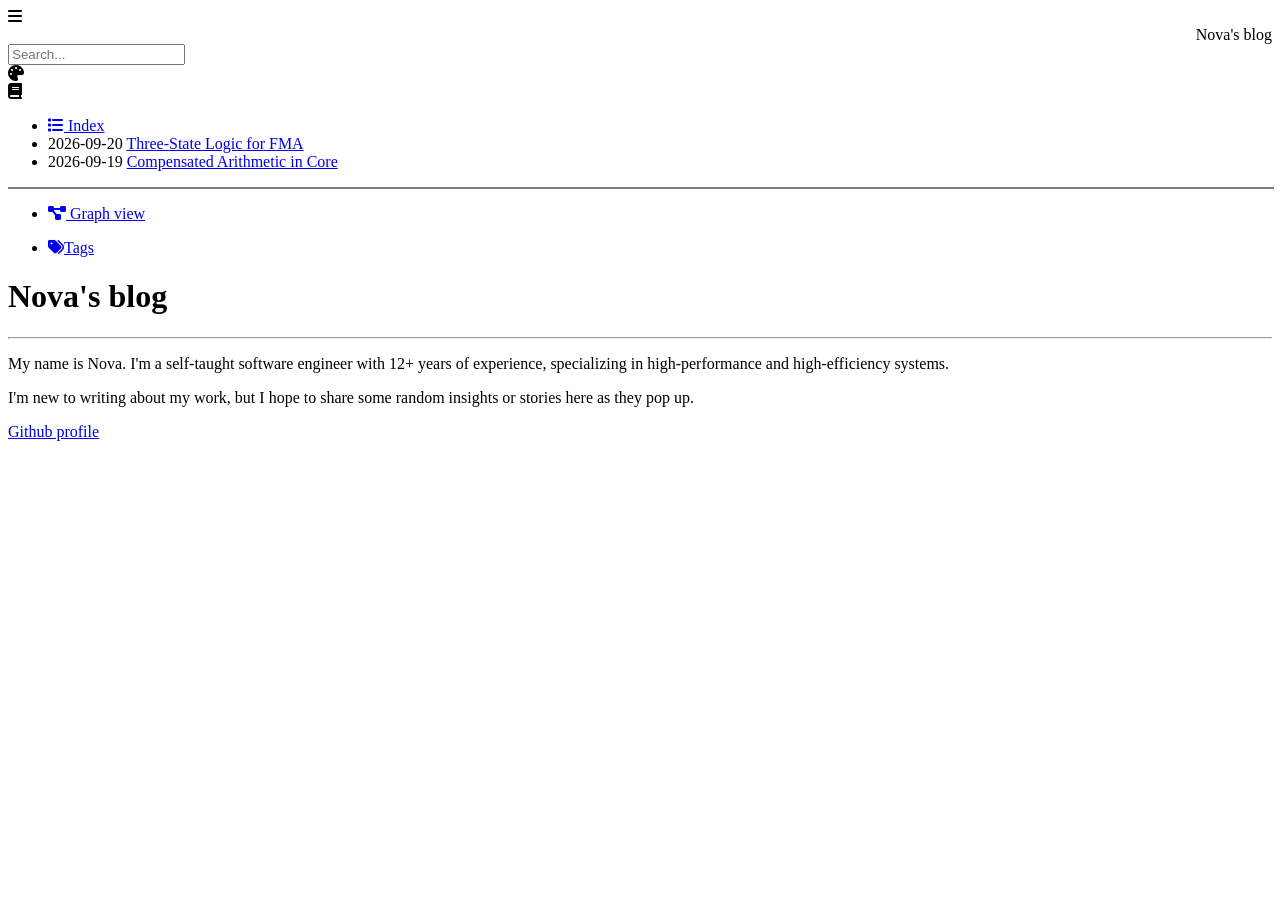
<file: docs/index.html>
<!doctype html><html lang=en><head><meta content="text/html; charset=utf-8" http-equiv=content-type><meta content="width=device-width,initial-scale=1" name=viewport><meta content=#786 name=theme-color><title>Nova's blog · Nova's blog</title><meta content="Nova's blog - My name is Nova. I'm a self-taught software engineer with 12+ years of experience, specializing in high-performance and …" name=description><meta content="Nova's blog" property=og:site_name><meta content=website property=og:type><meta content="Nova's blog" property=og:title><meta property=og:description><meta content=https://novacrazy.github.io/ property=og:url><meta content=summary name=twitter:card><link href=https://novacrazy.github.io/atom.xml rel=alternate title=Atom type=application/atom+xml><link href=https://novacrazy.github.io/rss.xml rel=alternate title=RSS type=application/rss+xml><link href=https://novacrazy.github.io/olivine.css rel=stylesheet><link onload="this.onload=null;this.rel='stylesheet'" as=style href=https://cdnjs.cloudflare.com/ajax/libs/font-awesome/6.4.2/css/all.min.css rel=preload><noscript><link href=https://cdnjs.cloudflare.com/ajax/libs/font-awesome/6.4.2/css/all.min.css rel=stylesheet></noscript><link href=https://novacrazy.github.io/main.css rel=stylesheet><link as=font crossorigin href=https://novacrazy.github.io/fonts/Hasklig-Regular.woff2 rel=preload type=font/woff2><link href=https://novacrazy.github.io/giallo-light.css id=giallo-light rel=stylesheet><link href=https://novacrazy.github.io/giallo-dark.css id=giallo-dark rel=stylesheet><link href=https://novacrazy.github.io/theme-overrides.css rel=stylesheet><script>// Import Zola variables to Javascript
  var olivine = {
    base_url: "https://novacrazy.github.io",
    
    
  };</script><script src=https://novacrazy.github.io/olivine.js></script><script>(function () {
            var html = document.documentElement;
            var light = document.getElementById("giallo-light");
            var dark = document.getElementById("giallo-dark");

            function syncCodeTheme() {
                var isLight = html.getAttribute("data-theme") === "light";
                light.disabled = !isLight;
                dark.disabled = isLight;
            }

            syncCodeTheme();
            new MutationObserver(syncCodeTheme).observe(html, {
                attributes: true,
                attributeFilter: ["data-theme"]
            });
        })();</script><script defer src=https://novacrazy.github.io/site.js></script><body class=leftbar><script>setSidebar();</script><header><div><div aria-label="Toggle navigation" onclick="toggleBar('leftbar')" id=leftbar-toggle role=button title=Navigation><span class=olivine-icon><i class="fa-solid fa-bars"></i></span></div><div dir=rtl id=olivine-breadcrumb>Nova's blog</div><noscript><style>#search{display:none}</style></noscript><div id=search><input id=search-input placeholder=Search... type=search><div id=search-results></div></div><div onclick=toggleTheme()><span class=olivine-icon><i class="fa-solid fa-palette"></i></span></div><div onclick="toggleBar('rightbar')"><span class=olivine-icon><i class="fa-solid fa-book"></i></span></div></div></header><div class=sidebar id=leftbar><div class=sidebar-content><ul id=olivine-directory><li><a href=https://novacrazy.github.io/index/><span class=olivine-icon><i class="fa-solid fa-list"></i></span> Index</a><li><span class=dir-date>2026-09-20</span> <a href=https://novacrazy.github.io/2026-09-20-tribool-fma/>Three-State Logic for FMA</a><li><span class=dir-date>2026-09-19</span> <a href=https://novacrazy.github.io/2026-09-19-comp-in-core/>Compensated Arithmetic in Core</a></ul><hr noshade style=width:100%><ul><li><a href=https://novacrazy.github.io/olivine-internal-graph/><span class=olivine-icon><i class="fa-solid fa-diagram-project"></i></span> Graph view</a></ul><ul><li><a href=https://novacrazy.github.io/tags/><span class=olivine-icon><i class="fa-solid fa-tags"></i></span>Tags</a></ul></div></div><div class=sidebar id=rightbar><div class=sidebar-content></div></div><div id=main-area><div aria-hidden=true id=read-progress></div><main><h1><span>Nova's blog</span></h1><hr class=title-rule><p>My name is Nova. I'm a self-taught software engineer with 12+ years of experience, specializing in high-performance and high-efficiency systems.<p>I'm new to writing about my work, but I hope to share some random insights or stories here as they pop up.<p><a rel="noopener external" href=https://github.com/novacrazy target=_blank>Github profile</a></main></div><div id=help-window style=display:none><div><h1>Keyboard shortcuts</h1><div id=help-shortcuts><div><code>j</code> scroll down</div><div><code>k</code> scroll up</div><div><code>g</code> scroll to top</div><div><code>G</code> scroll to bottom</div><div><code>h</code> go to previous sibling</div><div><code>l</code> go to next sibling</div><div><code>u</code> go to parent</div><div><code>U</code> go to root</div><div><code>r</code> reload page</div><div><code>H</code> go back in history</div><div><code>L</code> go forward in history</div><div><code>t</code> toggle theme</div><div><code>[</code> toggle left sidebar</div><div><code>]</code> toggle right sidebar</div><div><code>f</code> open and close link options</div><div><code>/</code> focus searchbar</div><div><code>?</code> toggle keyboard shortcuts</div><div><code>Esc</code> focus document</div></div></div></div>
</file>
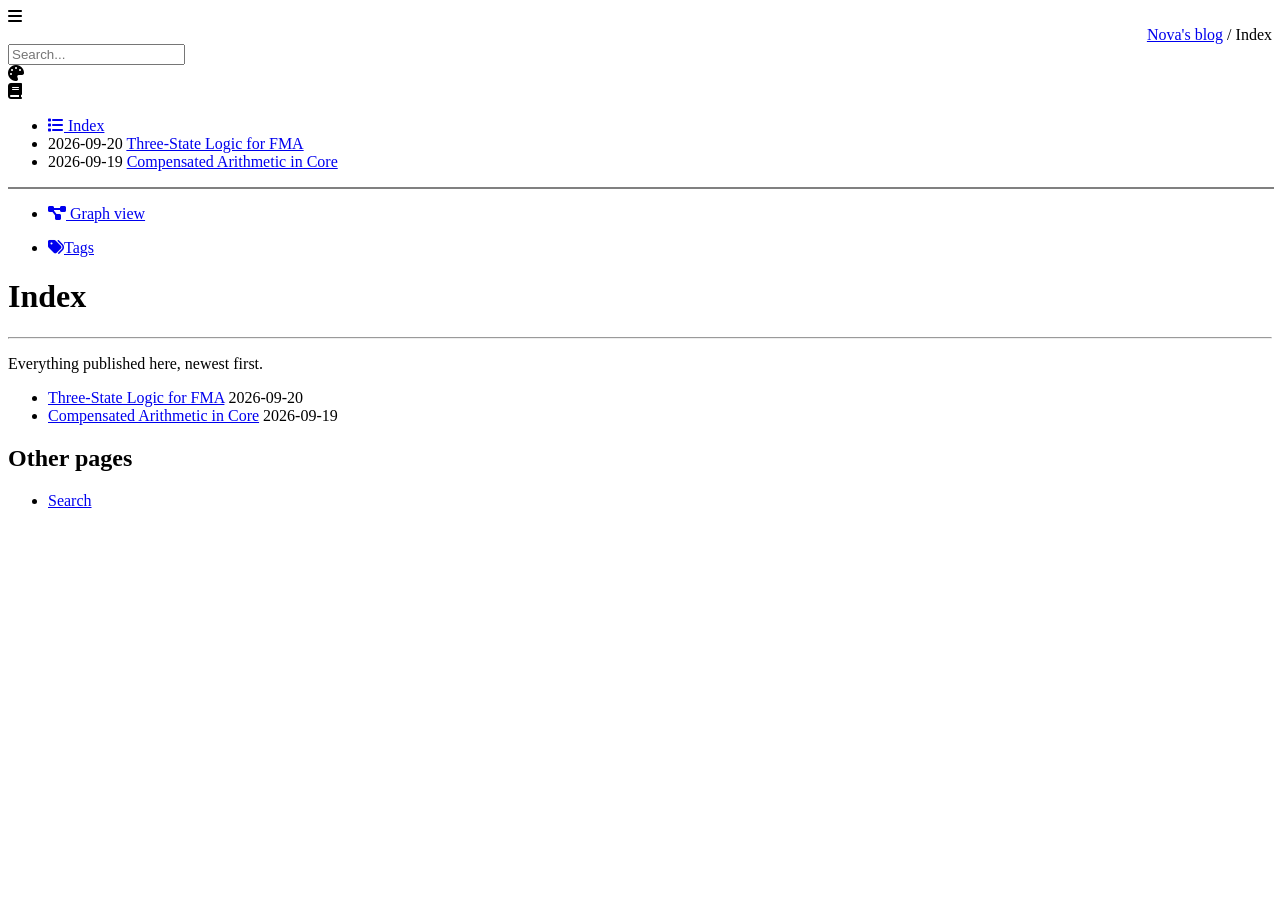
<file: docs/index/index.html>
<!doctype html><html lang=en><head><meta content="text/html; charset=utf-8" http-equiv=content-type><meta content="width=device-width,initial-scale=1" name=viewport><meta content=#786 name=theme-color><title>Nova's blog · Index</title><meta content="Every entry on the site" name=description><meta content="Nova's blog" property=og:site_name><meta content=website property=og:type><meta content=Index property=og:title><meta content="Every entry on the site" property=og:description><meta content=https://novacrazy.github.io/index/ property=og:url><meta content=summary name=twitter:card><link href=https://novacrazy.github.io/atom.xml rel=alternate title=Atom type=application/atom+xml><link href=https://novacrazy.github.io/rss.xml rel=alternate title=RSS type=application/rss+xml><link href=https://novacrazy.github.io/olivine.css rel=stylesheet><link onload="this.onload=null;this.rel='stylesheet'" as=style href=https://cdnjs.cloudflare.com/ajax/libs/font-awesome/6.4.2/css/all.min.css rel=preload><noscript><link href=https://cdnjs.cloudflare.com/ajax/libs/font-awesome/6.4.2/css/all.min.css rel=stylesheet></noscript><link href=https://novacrazy.github.io/main.css rel=stylesheet><link as=font crossorigin href=https://novacrazy.github.io/fonts/Hasklig-Regular.woff2 rel=preload type=font/woff2><link href=https://novacrazy.github.io/giallo-light.css id=giallo-light rel=stylesheet><link href=https://novacrazy.github.io/giallo-dark.css id=giallo-dark rel=stylesheet><link href=https://novacrazy.github.io/theme-overrides.css rel=stylesheet><script>// Import Zola variables to Javascript
  var olivine = {
    base_url: "https://novacrazy.github.io",
    
    
  };</script><script src=https://novacrazy.github.io/olivine.js></script><script>(function () {
            var html = document.documentElement;
            var light = document.getElementById("giallo-light");
            var dark = document.getElementById("giallo-dark");

            function syncCodeTheme() {
                var isLight = html.getAttribute("data-theme") === "light";
                light.disabled = !isLight;
                dark.disabled = isLight;
            }

            syncCodeTheme();
            new MutationObserver(syncCodeTheme).observe(html, {
                attributes: true,
                attributeFilter: ["data-theme"]
            });
        })();</script><script defer src=https://novacrazy.github.io/site.js></script><body class=leftbar><script>setSidebar();</script><header><div><div aria-label="Toggle navigation" onclick="toggleBar('leftbar')" id=leftbar-toggle role=button title=Navigation><span class=olivine-icon><i class="fa-solid fa-bars"></i></span></div><div dir=rtl id=olivine-breadcrumb><a href=https://novacrazy.github.io/>Nova's blog</a><span> / </span> Index</div><noscript><style>#search{display:none}</style></noscript><div id=search><input id=search-input placeholder=Search... type=search><div id=search-results></div></div><div onclick=toggleTheme()><span class=olivine-icon><i class="fa-solid fa-palette"></i></span></div><div onclick="toggleBar('rightbar')"><span class=olivine-icon><i class="fa-solid fa-book"></i></span></div></div></header><div class=sidebar id=leftbar><div class=sidebar-content><ul id=olivine-directory><li><a href=https://novacrazy.github.io/index/><span class=olivine-icon><i class="fa-solid fa-list"></i></span> Index</a><li><span class=dir-date>2026-09-20</span> <a href=https://novacrazy.github.io/2026-09-20-tribool-fma/>Three-State Logic for FMA</a><li><span class=dir-date>2026-09-19</span> <a href=https://novacrazy.github.io/2026-09-19-comp-in-core/>Compensated Arithmetic in Core</a></ul><hr noshade style=width:100%><ul><li><a href=https://novacrazy.github.io/olivine-internal-graph/><span class=olivine-icon><i class="fa-solid fa-diagram-project"></i></span> Graph view</a></ul><ul><li><a href=https://novacrazy.github.io/tags/><span class=olivine-icon><i class="fa-solid fa-tags"></i></span>Tags</a></ul></div></div><div class=sidebar id=rightbar><div class=sidebar-content></div></div><div id=main-area><div aria-hidden=true id=read-progress></div><main><h1><span title="Every entry on the site">Index</span></h1><hr class=title-rule><p>Everything published here, newest first.<ul class=post-list><li><a href=https://novacrazy.github.io/2026-09-20-tribool-fma/>Three-State Logic for FMA</a> <time datetime=2026-09-20>2026-09-20</time><li><a href=https://novacrazy.github.io/2026-09-19-comp-in-core/>Compensated Arithmetic in Core</a> <time datetime=2026-09-19>2026-09-19</time></ul><h2 class=post-list-heading>Other pages</h2><ul class=post-list><li><a href=https://novacrazy.github.io/search/>Search</a></ul></main></div><div id=help-window style=display:none><div><h1>Keyboard shortcuts</h1><div id=help-shortcuts><div><code>j</code> scroll down</div><div><code>k</code> scroll up</div><div><code>g</code> scroll to top</div><div><code>G</code> scroll to bottom</div><div><code>h</code> go to previous sibling</div><div><code>l</code> go to next sibling</div><div><code>u</code> go to parent</div><div><code>U</code> go to root</div><div><code>r</code> reload page</div><div><code>H</code> go back in history</div><div><code>L</code> go forward in history</div><div><code>t</code> toggle theme</div><div><code>[</code> toggle left sidebar</div><div><code>]</code> toggle right sidebar</div><div><code>f</code> open and close link options</div><div><code>/</code> focus searchbar</div><div><code>?</code> toggle keyboard shortcuts</div><div><code>Esc</code> focus document</div></div></div></div>
</file>
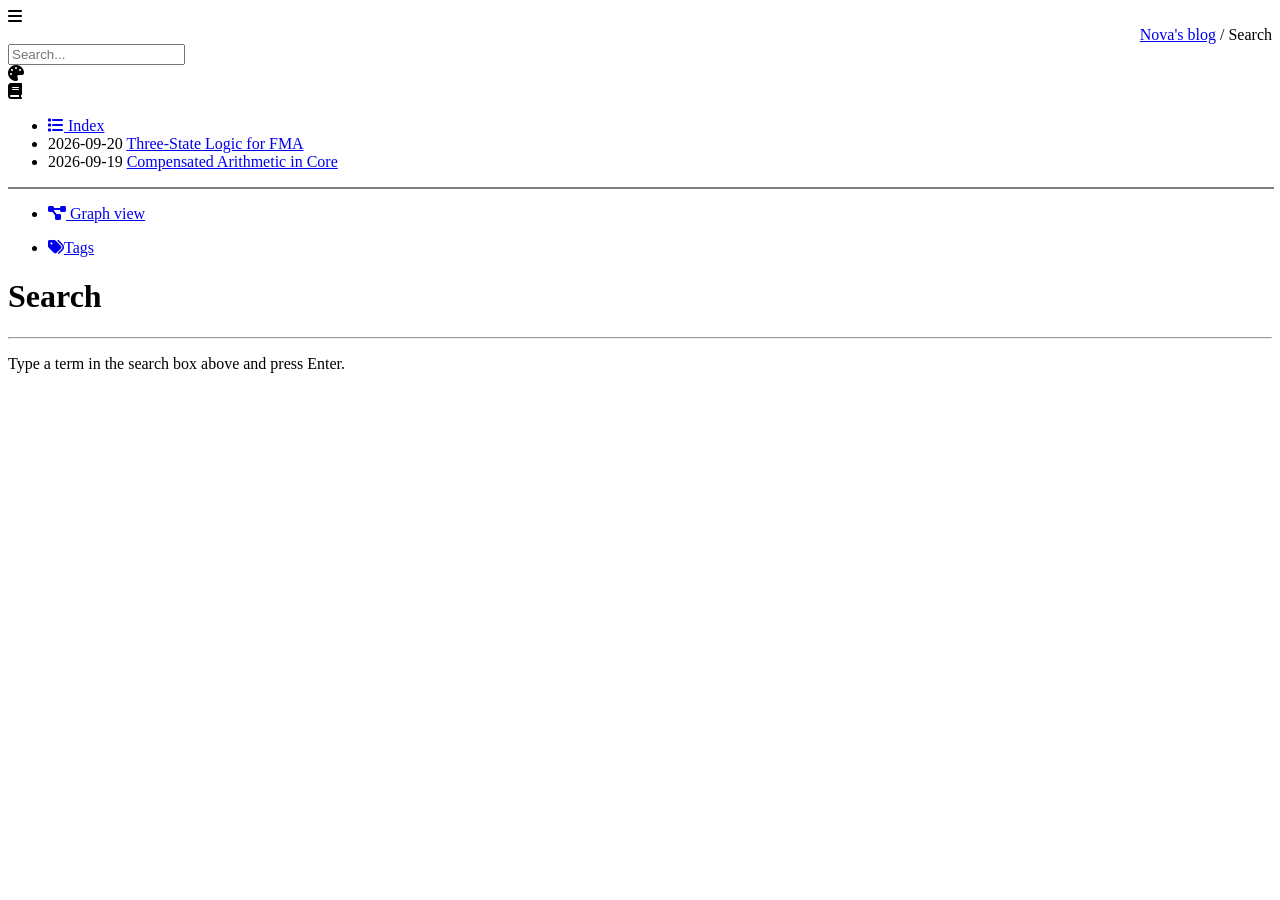
<file: docs/search/index.html>
<!doctype html><html lang=en><head><meta content="text/html; charset=utf-8" http-equiv=content-type><meta content="width=device-width,initial-scale=1" name=viewport><meta content=#786 name=theme-color><title>Nova's blog · Search</title><meta content="Search this site" name=description><meta content="Nova's blog" property=og:site_name><meta content=website property=og:type><meta content=Search property=og:title><meta content="Search this site" property=og:description><meta content=https://novacrazy.github.io/search/ property=og:url><meta content=summary name=twitter:card><link href=https://novacrazy.github.io/atom.xml rel=alternate title=Atom type=application/atom+xml><link href=https://novacrazy.github.io/rss.xml rel=alternate title=RSS type=application/rss+xml><link href=https://novacrazy.github.io/olivine.css rel=stylesheet><link onload="this.onload=null;this.rel='stylesheet'" as=style href=https://cdnjs.cloudflare.com/ajax/libs/font-awesome/6.4.2/css/all.min.css rel=preload><noscript><link href=https://cdnjs.cloudflare.com/ajax/libs/font-awesome/6.4.2/css/all.min.css rel=stylesheet></noscript><link href=https://novacrazy.github.io/main.css rel=stylesheet><link as=font crossorigin href=https://novacrazy.github.io/fonts/Hasklig-Regular.woff2 rel=preload type=font/woff2><link href=https://novacrazy.github.io/giallo-light.css id=giallo-light rel=stylesheet><link href=https://novacrazy.github.io/giallo-dark.css id=giallo-dark rel=stylesheet><link href=https://novacrazy.github.io/theme-overrides.css rel=stylesheet><script>// Import Zola variables to Javascript
  var olivine = {
    base_url: "https://novacrazy.github.io",
    
    
  };</script><script src=https://novacrazy.github.io/olivine.js></script><script>(function () {
            var html = document.documentElement;
            var light = document.getElementById("giallo-light");
            var dark = document.getElementById("giallo-dark");

            function syncCodeTheme() {
                var isLight = html.getAttribute("data-theme") === "light";
                light.disabled = !isLight;
                dark.disabled = isLight;
            }

            syncCodeTheme();
            new MutationObserver(syncCodeTheme).observe(html, {
                attributes: true,
                attributeFilter: ["data-theme"]
            });
        })();</script><script defer src=https://novacrazy.github.io/site.js></script><body class=leftbar><script>setSidebar();</script><header><div><div aria-label="Toggle navigation" onclick="toggleBar('leftbar')" id=leftbar-toggle role=button title=Navigation><span class=olivine-icon><i class="fa-solid fa-bars"></i></span></div><div dir=rtl id=olivine-breadcrumb><a href=https://novacrazy.github.io/>Nova's blog</a><span> / </span> Search</div><noscript><style>#search{display:none}</style></noscript><div id=search><input id=search-input placeholder=Search... type=search><div id=search-results></div></div><div onclick=toggleTheme()><span class=olivine-icon><i class="fa-solid fa-palette"></i></span></div><div onclick="toggleBar('rightbar')"><span class=olivine-icon><i class="fa-solid fa-book"></i></span></div></div></header><div class=sidebar id=leftbar><div class=sidebar-content><ul id=olivine-directory><li><a href=https://novacrazy.github.io/index/><span class=olivine-icon><i class="fa-solid fa-list"></i></span> Index</a><li><span class=dir-date>2026-09-20</span> <a href=https://novacrazy.github.io/2026-09-20-tribool-fma/>Three-State Logic for FMA</a><li><span class=dir-date>2026-09-19</span> <a href=https://novacrazy.github.io/2026-09-19-comp-in-core/>Compensated Arithmetic in Core</a></ul><hr noshade style=width:100%><ul><li><a href=https://novacrazy.github.io/olivine-internal-graph/><span class=olivine-icon><i class="fa-solid fa-diagram-project"></i></span> Graph view</a></ul><ul><li><a href=https://novacrazy.github.io/tags/><span class=olivine-icon><i class="fa-solid fa-tags"></i></span>Tags</a></ul></div></div><div class=sidebar id=rightbar><div class=sidebar-content></div></div><div id=main-area><div aria-hidden=true id=read-progress></div><main><h1><span title="Search this site">Search</span></h1><hr class=title-rule><p id=search-status><ul class=post-list id=search-results-page></ul><script>document.addEventListener("DOMContentLoaded", function () {
        var term = (new URLSearchParams(window.location.search).get("q") || "").trim();
        var status = document.getElementById("search-status");
        var list = document.getElementById("search-results-page");var box = document.getElementById("search-input");
        if (box && term) box.value = term;

        if (!term) {
            status.textContent = "Type a term in the search box above and press Enter.";
            return;
        }

        status.textContent = 'Searching for "' + term + '"...';

        window.loadSearchAssets(function () {
            var index = elasticlunr.Index.load(window.searchIndex);
            var results = index.search(term, {
                fields: { title: { boost: 2 }, description: { boost: 1.5 }, body: { boost: 1 } },
                expand: true
            });

            if (!results.length) {
                status.textContent = 'No results for "' + term + '".';
                return;
            }

            status.textContent = results.length +
                (results.length === 1 ? " result for " : " results for ") +
                '"' + term + '".';

            var terms = term.split(/\s+/);
            results.forEach(function (res) {
                var li = document.createElement("li");

                var a = document.createElement("a");
                a.href = res.ref;
                a.textContent = res.doc.title;
                li.appendChild(a);if (res.doc.date) {
                    var when = document.createElement("time");
                    when.dateTime = res.doc.date;
                    when.textContent = res.doc.date.slice(0, 10);
                    li.appendChild(when);
                }

                var teaser = document.createElement("p");
                teaser.className = "post-list-desc";teaser.innerHTML = makeTeaser(res.doc.body, terms);
                li.appendChild(teaser);

                list.appendChild(li);
            });
        });
    });</script></main></div><div id=help-window style=display:none><div><h1>Keyboard shortcuts</h1><div id=help-shortcuts><div><code>j</code> scroll down</div><div><code>k</code> scroll up</div><div><code>g</code> scroll to top</div><div><code>G</code> scroll to bottom</div><div><code>h</code> go to previous sibling</div><div><code>l</code> go to next sibling</div><div><code>u</code> go to parent</div><div><code>U</code> go to root</div><div><code>r</code> reload page</div><div><code>H</code> go back in history</div><div><code>L</code> go forward in history</div><div><code>t</code> toggle theme</div><div><code>[</code> toggle left sidebar</div><div><code>]</code> toggle right sidebar</div><div><code>f</code> open and close link options</div><div><code>/</code> focus searchbar</div><div><code>?</code> toggle keyboard shortcuts</div><div><code>Esc</code> focus document</div></div></div></div>
</file>
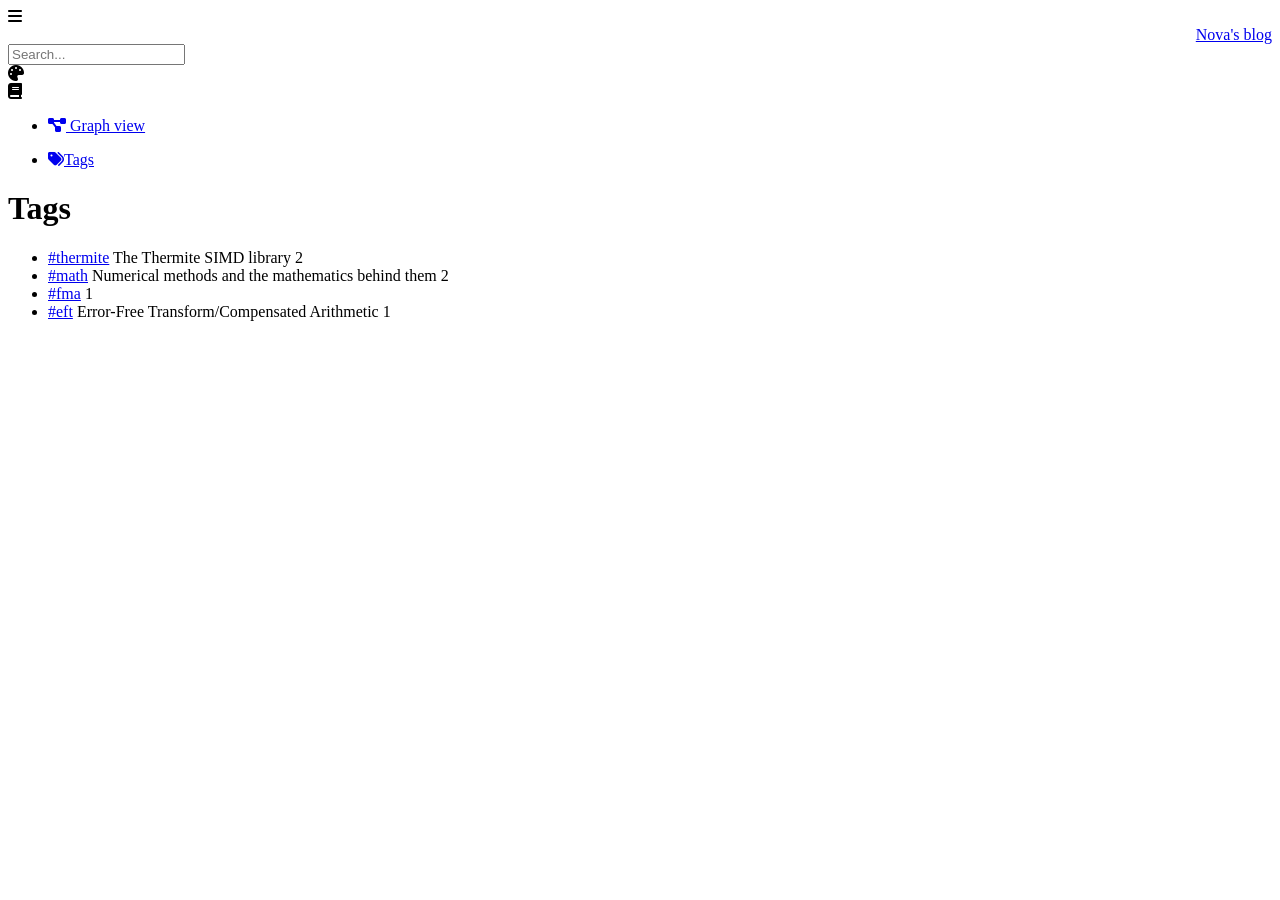
<file: docs/tags/index.html>
<!doctype html><html lang=en><head><meta content="text/html; charset=utf-8" http-equiv=content-type><meta content="width=device-width,initial-scale=1" name=viewport><meta content=#786 name=theme-color><title>Nova's blog</title><meta content="Nova's blog" name=description><meta content="Nova's blog" property=og:site_name><meta content=website property=og:type><meta content="Nova's blog" property=og:title><meta content="Nova's blog" property=og:description><meta content=https://novacrazy.github.io property=og:url><meta content=summary name=twitter:card><link href=https://novacrazy.github.io/atom.xml rel=alternate title=Atom type=application/atom+xml><link href=https://novacrazy.github.io/rss.xml rel=alternate title=RSS type=application/rss+xml><link href=https://novacrazy.github.io/olivine.css rel=stylesheet><link onload="this.onload=null;this.rel='stylesheet'" as=style href=https://cdnjs.cloudflare.com/ajax/libs/font-awesome/6.4.2/css/all.min.css rel=preload><noscript><link href=https://cdnjs.cloudflare.com/ajax/libs/font-awesome/6.4.2/css/all.min.css rel=stylesheet></noscript><link href=https://novacrazy.github.io/main.css rel=stylesheet><link as=font crossorigin href=https://novacrazy.github.io/fonts/Hasklig-Regular.woff2 rel=preload type=font/woff2><link href=https://novacrazy.github.io/giallo-light.css id=giallo-light rel=stylesheet><link href=https://novacrazy.github.io/giallo-dark.css id=giallo-dark rel=stylesheet><link href=https://novacrazy.github.io/theme-overrides.css rel=stylesheet><script>// Import Zola variables to Javascript
  var olivine = {
    base_url: "https://novacrazy.github.io",
    
    
  };</script><script src=https://novacrazy.github.io/olivine.js></script><script>(function () {
            var html = document.documentElement;
            var light = document.getElementById("giallo-light");
            var dark = document.getElementById("giallo-dark");

            function syncCodeTheme() {
                var isLight = html.getAttribute("data-theme") === "light";
                light.disabled = !isLight;
                dark.disabled = isLight;
            }

            syncCodeTheme();
            new MutationObserver(syncCodeTheme).observe(html, {
                attributes: true,
                attributeFilter: ["data-theme"]
            });
        })();</script><script defer src=https://novacrazy.github.io/site.js></script><body class=leftbar><script>setSidebar();</script><header><div><div aria-label="Toggle navigation" onclick="toggleBar('leftbar')" id=leftbar-toggle role=button title=Navigation><span class=olivine-icon><i class="fa-solid fa-bars"></i></span></div><div dir=rtl id=olivine-breadcrumb><a href=https://novacrazy.github.io>Nova's blog</a></div><noscript><style>#search{display:none}</style></noscript><div id=search><input id=search-input placeholder=Search... type=search><div id=search-results></div></div><div onclick=toggleTheme()><span class=olivine-icon><i class="fa-solid fa-palette"></i></span></div><div onclick="toggleBar('rightbar')"><span class=olivine-icon><i class="fa-solid fa-book"></i></span></div></div></header><div class=sidebar id=leftbar><div class=sidebar-content><ul><li><a href=https://novacrazy.github.io/olivine-internal-graph/><span class=olivine-icon><i class="fa-solid fa-diagram-project"></i></span> Graph view</a></ul><ul><li><a href=https://novacrazy.github.io/tags/><span class=olivine-icon><i class="fa-solid fa-tags"></i></span>Tags</a></ul></div></div><div class=sidebar id=rightbar><div class=sidebar-content></div></div><div id=main-area><div aria-hidden=true id=read-progress></div><main><h1>Tags</h1><ul class=tag-list><li><span class=olivine-tag><a title="The Thermite SIMD library" href=https://novacrazy.github.io/tags/thermite/>#thermite</a></span> <span class=tag-description>The Thermite SIMD library</span> <span class=tag-count>2</span><li><span class=olivine-tag><a title="Numerical methods and the mathematics behind them" href=https://novacrazy.github.io/tags/math/>#math</a></span> <span class=tag-description>Numerical methods and the mathematics behind them</span> <span class=tag-count>2</span><li><span class=olivine-tag><a href=https://novacrazy.github.io/tags/fma/>#fma</a></span> <span class=tag-count>1</span><li><span class=olivine-tag><a title="Error-Free Transform/Compensated Arithmetic" href=https://novacrazy.github.io/tags/eft/>#eft</a></span> <span class=tag-description>Error-Free Transform/Compensated Arithmetic</span> <span class=tag-count>1</span></ul></main></div><div id=help-window style=display:none><div><h1>Keyboard shortcuts</h1><div id=help-shortcuts><div><code>j</code> scroll down</div><div><code>k</code> scroll up</div><div><code>g</code> scroll to top</div><div><code>G</code> scroll to bottom</div><div><code>h</code> go to previous sibling</div><div><code>l</code> go to next sibling</div><div><code>u</code> go to parent</div><div><code>U</code> go to root</div><div><code>r</code> reload page</div><div><code>H</code> go back in history</div><div><code>L</code> go forward in history</div><div><code>t</code> toggle theme</div><div><code>[</code> toggle left sidebar</div><div><code>]</code> toggle right sidebar</div><div><code>f</code> open and close link options</div><div><code>/</code> focus searchbar</div><div><code>?</code> toggle keyboard shortcuts</div><div><code>Esc</code> focus document</div></div></div></div>
</file>
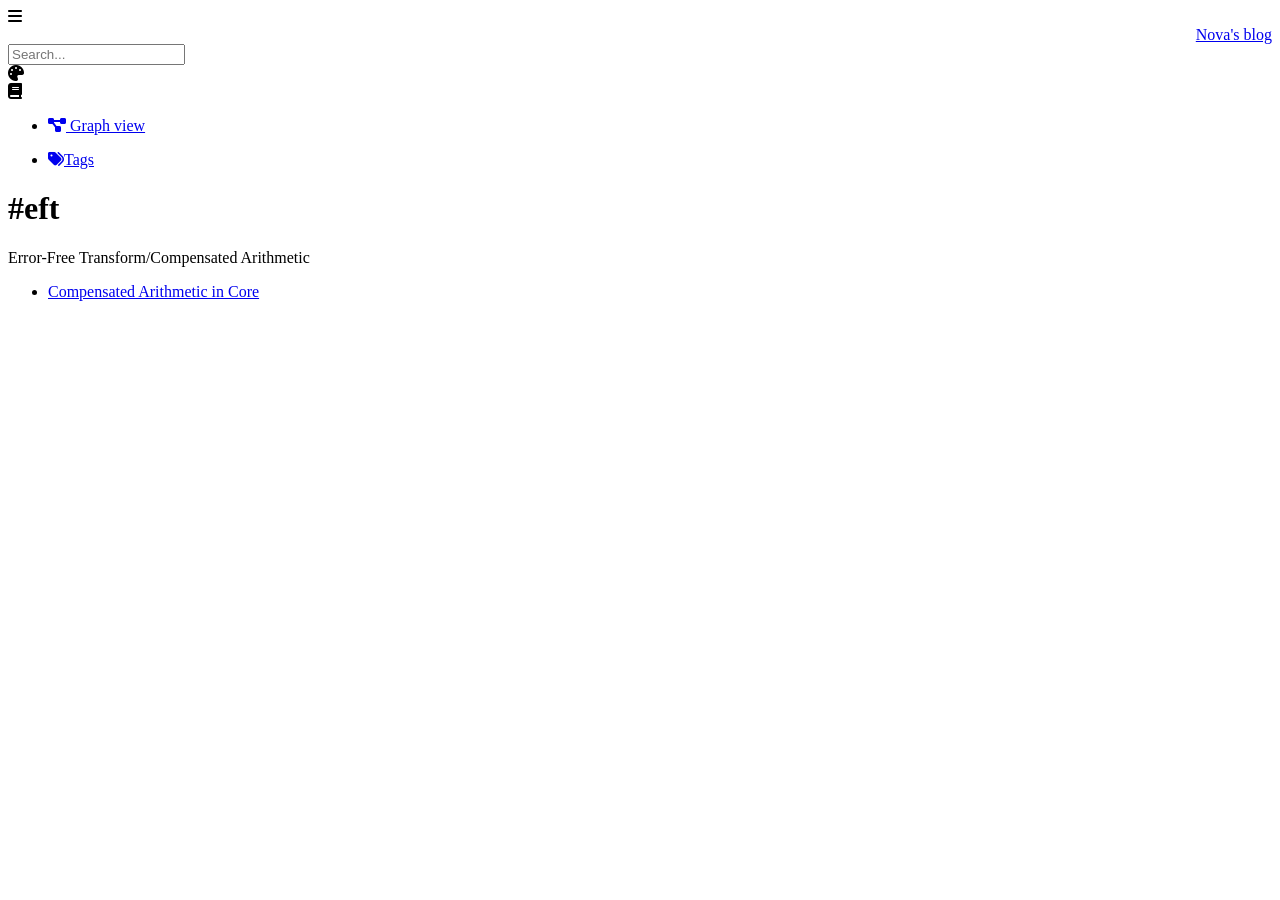
<file: docs/tags/eft/index.html>
<!doctype html><html lang=en><head><meta content="text/html; charset=utf-8" http-equiv=content-type><meta content="width=device-width,initial-scale=1" name=viewport><meta content=#786 name=theme-color><title>Nova's blog</title><meta content="Nova's blog" name=description><meta content="Nova's blog" property=og:site_name><meta content=website property=og:type><meta content="Nova's blog" property=og:title><meta content="Nova's blog" property=og:description><meta content=https://novacrazy.github.io property=og:url><meta content=summary name=twitter:card><link href=https://novacrazy.github.io/atom.xml rel=alternate title=Atom type=application/atom+xml><link href=https://novacrazy.github.io/rss.xml rel=alternate title=RSS type=application/rss+xml><link href=https://novacrazy.github.io/olivine.css rel=stylesheet><link onload="this.onload=null;this.rel='stylesheet'" as=style href=https://cdnjs.cloudflare.com/ajax/libs/font-awesome/6.4.2/css/all.min.css rel=preload><noscript><link href=https://cdnjs.cloudflare.com/ajax/libs/font-awesome/6.4.2/css/all.min.css rel=stylesheet></noscript><link href=https://novacrazy.github.io/main.css rel=stylesheet><link as=font crossorigin href=https://novacrazy.github.io/fonts/Hasklig-Regular.woff2 rel=preload type=font/woff2><link href=https://novacrazy.github.io/giallo-light.css id=giallo-light rel=stylesheet><link href=https://novacrazy.github.io/giallo-dark.css id=giallo-dark rel=stylesheet><link href=https://novacrazy.github.io/theme-overrides.css rel=stylesheet><script>// Import Zola variables to Javascript
  var olivine = {
    base_url: "https://novacrazy.github.io",
    
    
  };</script><script src=https://novacrazy.github.io/olivine.js></script><script>(function () {
            var html = document.documentElement;
            var light = document.getElementById("giallo-light");
            var dark = document.getElementById("giallo-dark");

            function syncCodeTheme() {
                var isLight = html.getAttribute("data-theme") === "light";
                light.disabled = !isLight;
                dark.disabled = isLight;
            }

            syncCodeTheme();
            new MutationObserver(syncCodeTheme).observe(html, {
                attributes: true,
                attributeFilter: ["data-theme"]
            });
        })();</script><script defer src=https://novacrazy.github.io/site.js></script><body class=leftbar><script>setSidebar();</script><header><div><div aria-label="Toggle navigation" onclick="toggleBar('leftbar')" id=leftbar-toggle role=button title=Navigation><span class=olivine-icon><i class="fa-solid fa-bars"></i></span></div><div dir=rtl id=olivine-breadcrumb><a href=https://novacrazy.github.io>Nova's blog</a></div><noscript><style>#search{display:none}</style></noscript><div id=search><input id=search-input placeholder=Search... type=search><div id=search-results></div></div><div onclick=toggleTheme()><span class=olivine-icon><i class="fa-solid fa-palette"></i></span></div><div onclick="toggleBar('rightbar')"><span class=olivine-icon><i class="fa-solid fa-book"></i></span></div></div></header><div class=sidebar id=leftbar><div class=sidebar-content><ul><li><a href=https://novacrazy.github.io/olivine-internal-graph/><span class=olivine-icon><i class="fa-solid fa-diagram-project"></i></span> Graph view</a></ul><ul><li><a href=https://novacrazy.github.io/tags/><span class=olivine-icon><i class="fa-solid fa-tags"></i></span>Tags</a></ul></div></div><div class=sidebar id=rightbar><div class=sidebar-content></div></div><div id=main-area><div aria-hidden=true id=read-progress></div><main><h1 title="Error-Free Transform/Compensated Arithmetic">#eft</h1><p class=tag-description>Error-Free Transform/Compensated Arithmetic<ul><li><a href=https://novacrazy.github.io/2026-09-19-comp-in-core/>Compensated Arithmetic in Core</a></ul></main></div><div id=help-window style=display:none><div><h1>Keyboard shortcuts</h1><div id=help-shortcuts><div><code>j</code> scroll down</div><div><code>k</code> scroll up</div><div><code>g</code> scroll to top</div><div><code>G</code> scroll to bottom</div><div><code>h</code> go to previous sibling</div><div><code>l</code> go to next sibling</div><div><code>u</code> go to parent</div><div><code>U</code> go to root</div><div><code>r</code> reload page</div><div><code>H</code> go back in history</div><div><code>L</code> go forward in history</div><div><code>t</code> toggle theme</div><div><code>[</code> toggle left sidebar</div><div><code>]</code> toggle right sidebar</div><div><code>f</code> open and close link options</div><div><code>/</code> focus searchbar</div><div><code>?</code> toggle keyboard shortcuts</div><div><code>Esc</code> focus document</div></div></div></div>
</file>
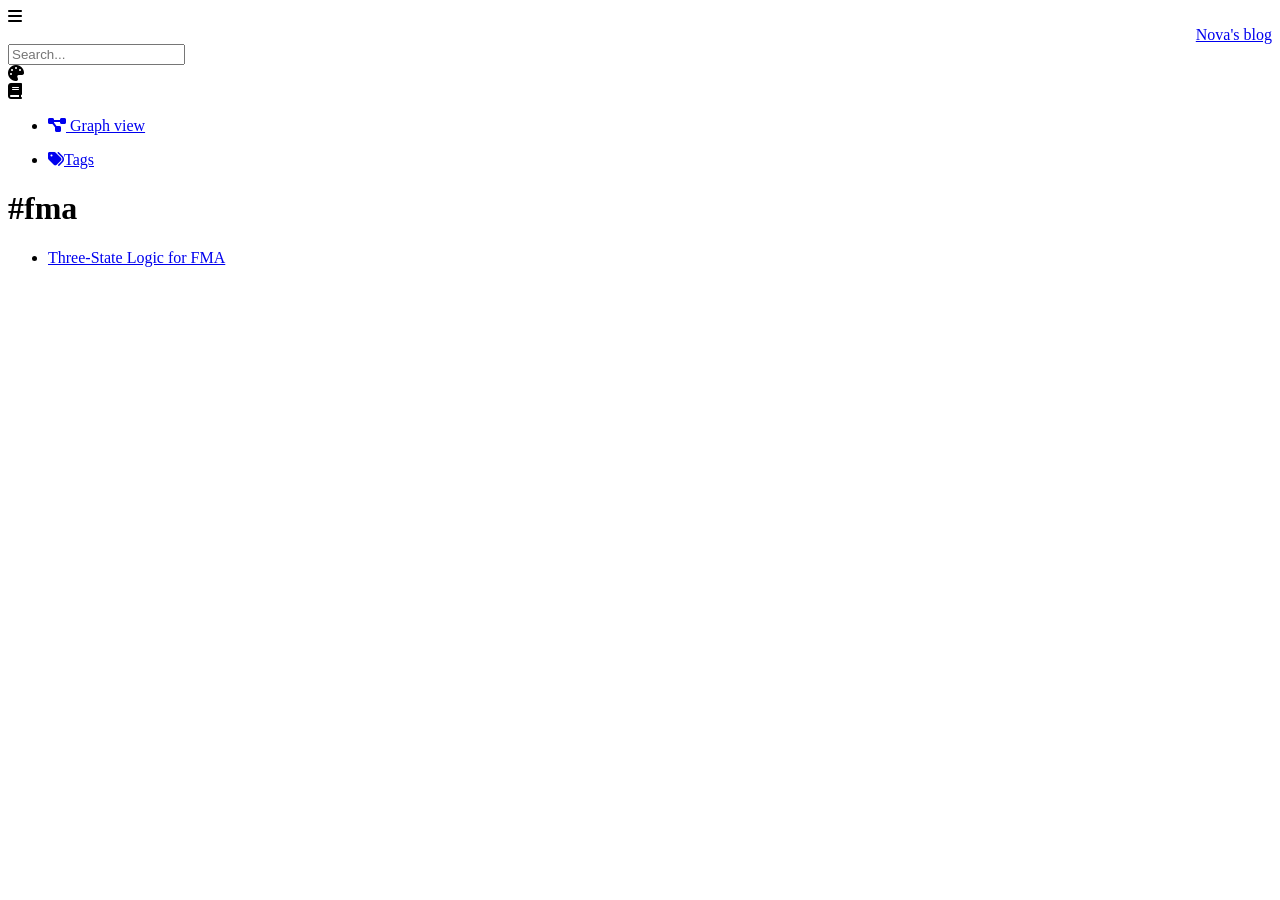
<file: docs/tags/fma/index.html>
<!doctype html><html lang=en><head><meta content="text/html; charset=utf-8" http-equiv=content-type><meta content="width=device-width,initial-scale=1" name=viewport><meta content=#786 name=theme-color><title>Nova's blog</title><meta content="Nova's blog" name=description><meta content="Nova's blog" property=og:site_name><meta content=website property=og:type><meta content="Nova's blog" property=og:title><meta content="Nova's blog" property=og:description><meta content=https://novacrazy.github.io property=og:url><meta content=summary name=twitter:card><link href=https://novacrazy.github.io/atom.xml rel=alternate title=Atom type=application/atom+xml><link href=https://novacrazy.github.io/rss.xml rel=alternate title=RSS type=application/rss+xml><link href=https://novacrazy.github.io/olivine.css rel=stylesheet><link onload="this.onload=null;this.rel='stylesheet'" as=style href=https://cdnjs.cloudflare.com/ajax/libs/font-awesome/6.4.2/css/all.min.css rel=preload><noscript><link href=https://cdnjs.cloudflare.com/ajax/libs/font-awesome/6.4.2/css/all.min.css rel=stylesheet></noscript><link href=https://novacrazy.github.io/main.css rel=stylesheet><link as=font crossorigin href=https://novacrazy.github.io/fonts/Hasklig-Regular.woff2 rel=preload type=font/woff2><link href=https://novacrazy.github.io/giallo-light.css id=giallo-light rel=stylesheet><link href=https://novacrazy.github.io/giallo-dark.css id=giallo-dark rel=stylesheet><link href=https://novacrazy.github.io/theme-overrides.css rel=stylesheet><script>// Import Zola variables to Javascript
  var olivine = {
    base_url: "https://novacrazy.github.io",
    
    
  };</script><script src=https://novacrazy.github.io/olivine.js></script><script>(function () {
            var html = document.documentElement;
            var light = document.getElementById("giallo-light");
            var dark = document.getElementById("giallo-dark");

            function syncCodeTheme() {
                var isLight = html.getAttribute("data-theme") === "light";
                light.disabled = !isLight;
                dark.disabled = isLight;
            }

            syncCodeTheme();
            new MutationObserver(syncCodeTheme).observe(html, {
                attributes: true,
                attributeFilter: ["data-theme"]
            });
        })();</script><script defer src=https://novacrazy.github.io/site.js></script><body class=leftbar><script>setSidebar();</script><header><div><div aria-label="Toggle navigation" onclick="toggleBar('leftbar')" id=leftbar-toggle role=button title=Navigation><span class=olivine-icon><i class="fa-solid fa-bars"></i></span></div><div dir=rtl id=olivine-breadcrumb><a href=https://novacrazy.github.io>Nova's blog</a></div><noscript><style>#search{display:none}</style></noscript><div id=search><input id=search-input placeholder=Search... type=search><div id=search-results></div></div><div onclick=toggleTheme()><span class=olivine-icon><i class="fa-solid fa-palette"></i></span></div><div onclick="toggleBar('rightbar')"><span class=olivine-icon><i class="fa-solid fa-book"></i></span></div></div></header><div class=sidebar id=leftbar><div class=sidebar-content><ul><li><a href=https://novacrazy.github.io/olivine-internal-graph/><span class=olivine-icon><i class="fa-solid fa-diagram-project"></i></span> Graph view</a></ul><ul><li><a href=https://novacrazy.github.io/tags/><span class=olivine-icon><i class="fa-solid fa-tags"></i></span>Tags</a></ul></div></div><div class=sidebar id=rightbar><div class=sidebar-content></div></div><div id=main-area><div aria-hidden=true id=read-progress></div><main><h1>#fma</h1><ul><li><a href=https://novacrazy.github.io/2026-09-20-tribool-fma/>Three-State Logic for FMA</a></ul></main></div><div id=help-window style=display:none><div><h1>Keyboard shortcuts</h1><div id=help-shortcuts><div><code>j</code> scroll down</div><div><code>k</code> scroll up</div><div><code>g</code> scroll to top</div><div><code>G</code> scroll to bottom</div><div><code>h</code> go to previous sibling</div><div><code>l</code> go to next sibling</div><div><code>u</code> go to parent</div><div><code>U</code> go to root</div><div><code>r</code> reload page</div><div><code>H</code> go back in history</div><div><code>L</code> go forward in history</div><div><code>t</code> toggle theme</div><div><code>[</code> toggle left sidebar</div><div><code>]</code> toggle right sidebar</div><div><code>f</code> open and close link options</div><div><code>/</code> focus searchbar</div><div><code>?</code> toggle keyboard shortcuts</div><div><code>Esc</code> focus document</div></div></div></div>
</file>
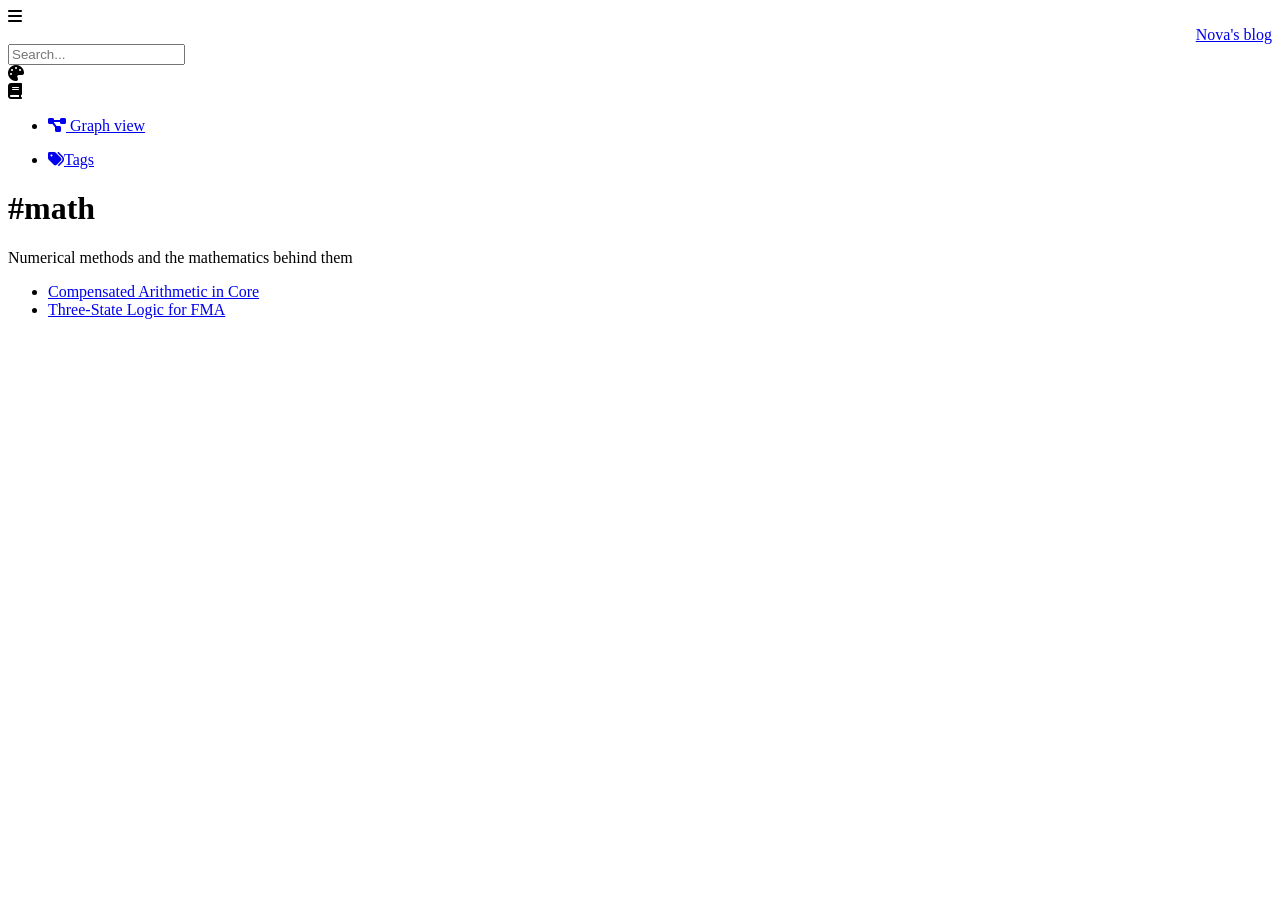
<file: docs/tags/math/index.html>
<!doctype html><html lang=en><head><meta content="text/html; charset=utf-8" http-equiv=content-type><meta content="width=device-width,initial-scale=1" name=viewport><meta content=#786 name=theme-color><title>Nova's blog</title><meta content="Nova's blog" name=description><meta content="Nova's blog" property=og:site_name><meta content=website property=og:type><meta content="Nova's blog" property=og:title><meta content="Nova's blog" property=og:description><meta content=https://novacrazy.github.io property=og:url><meta content=summary name=twitter:card><link href=https://novacrazy.github.io/atom.xml rel=alternate title=Atom type=application/atom+xml><link href=https://novacrazy.github.io/rss.xml rel=alternate title=RSS type=application/rss+xml><link href=https://novacrazy.github.io/olivine.css rel=stylesheet><link onload="this.onload=null;this.rel='stylesheet'" as=style href=https://cdnjs.cloudflare.com/ajax/libs/font-awesome/6.4.2/css/all.min.css rel=preload><noscript><link href=https://cdnjs.cloudflare.com/ajax/libs/font-awesome/6.4.2/css/all.min.css rel=stylesheet></noscript><link href=https://novacrazy.github.io/main.css rel=stylesheet><link as=font crossorigin href=https://novacrazy.github.io/fonts/Hasklig-Regular.woff2 rel=preload type=font/woff2><link href=https://novacrazy.github.io/giallo-light.css id=giallo-light rel=stylesheet><link href=https://novacrazy.github.io/giallo-dark.css id=giallo-dark rel=stylesheet><link href=https://novacrazy.github.io/theme-overrides.css rel=stylesheet><script>// Import Zola variables to Javascript
  var olivine = {
    base_url: "https://novacrazy.github.io",
    
    
  };</script><script src=https://novacrazy.github.io/olivine.js></script><script>(function () {
            var html = document.documentElement;
            var light = document.getElementById("giallo-light");
            var dark = document.getElementById("giallo-dark");

            function syncCodeTheme() {
                var isLight = html.getAttribute("data-theme") === "light";
                light.disabled = !isLight;
                dark.disabled = isLight;
            }

            syncCodeTheme();
            new MutationObserver(syncCodeTheme).observe(html, {
                attributes: true,
                attributeFilter: ["data-theme"]
            });
        })();</script><script defer src=https://novacrazy.github.io/site.js></script><body class=leftbar><script>setSidebar();</script><header><div><div aria-label="Toggle navigation" onclick="toggleBar('leftbar')" id=leftbar-toggle role=button title=Navigation><span class=olivine-icon><i class="fa-solid fa-bars"></i></span></div><div dir=rtl id=olivine-breadcrumb><a href=https://novacrazy.github.io>Nova's blog</a></div><noscript><style>#search{display:none}</style></noscript><div id=search><input id=search-input placeholder=Search... type=search><div id=search-results></div></div><div onclick=toggleTheme()><span class=olivine-icon><i class="fa-solid fa-palette"></i></span></div><div onclick="toggleBar('rightbar')"><span class=olivine-icon><i class="fa-solid fa-book"></i></span></div></div></header><div class=sidebar id=leftbar><div class=sidebar-content><ul><li><a href=https://novacrazy.github.io/olivine-internal-graph/><span class=olivine-icon><i class="fa-solid fa-diagram-project"></i></span> Graph view</a></ul><ul><li><a href=https://novacrazy.github.io/tags/><span class=olivine-icon><i class="fa-solid fa-tags"></i></span>Tags</a></ul></div></div><div class=sidebar id=rightbar><div class=sidebar-content></div></div><div id=main-area><div aria-hidden=true id=read-progress></div><main><h1 title="Numerical methods and the mathematics behind them">#math</h1><p class=tag-description>Numerical methods and the mathematics behind them<ul><li><a href=https://novacrazy.github.io/2026-09-19-comp-in-core/>Compensated Arithmetic in Core</a><li><a href=https://novacrazy.github.io/2026-09-20-tribool-fma/>Three-State Logic for FMA</a></ul></main></div><div id=help-window style=display:none><div><h1>Keyboard shortcuts</h1><div id=help-shortcuts><div><code>j</code> scroll down</div><div><code>k</code> scroll up</div><div><code>g</code> scroll to top</div><div><code>G</code> scroll to bottom</div><div><code>h</code> go to previous sibling</div><div><code>l</code> go to next sibling</div><div><code>u</code> go to parent</div><div><code>U</code> go to root</div><div><code>r</code> reload page</div><div><code>H</code> go back in history</div><div><code>L</code> go forward in history</div><div><code>t</code> toggle theme</div><div><code>[</code> toggle left sidebar</div><div><code>]</code> toggle right sidebar</div><div><code>f</code> open and close link options</div><div><code>/</code> focus searchbar</div><div><code>?</code> toggle keyboard shortcuts</div><div><code>Esc</code> focus document</div></div></div></div>
</file>
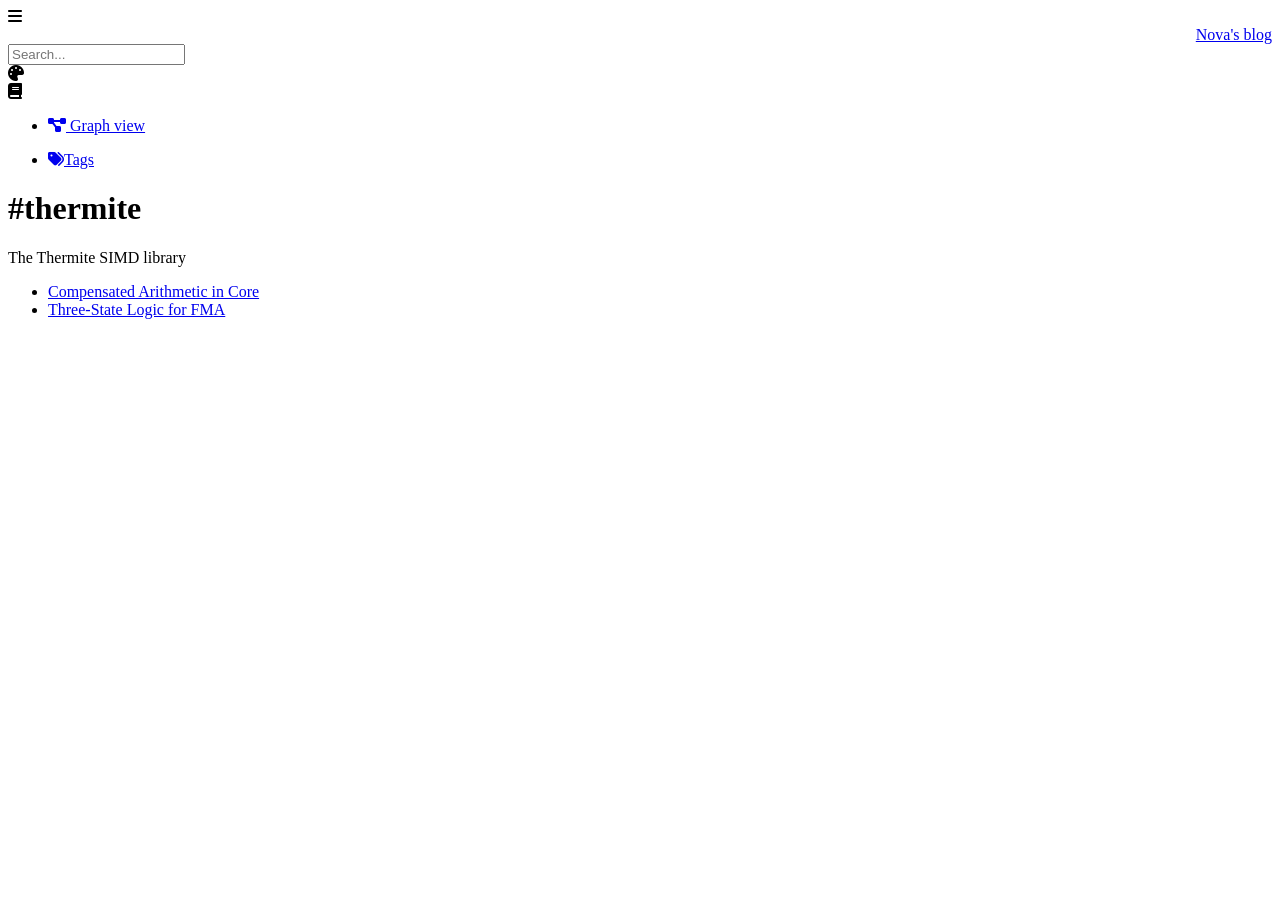
<file: docs/tags/thermite/index.html>
<!doctype html><html lang=en><head><meta content="text/html; charset=utf-8" http-equiv=content-type><meta content="width=device-width,initial-scale=1" name=viewport><meta content=#786 name=theme-color><title>Nova's blog</title><meta content="Nova's blog" name=description><meta content="Nova's blog" property=og:site_name><meta content=website property=og:type><meta content="Nova's blog" property=og:title><meta content="Nova's blog" property=og:description><meta content=https://novacrazy.github.io property=og:url><meta content=summary name=twitter:card><link href=https://novacrazy.github.io/atom.xml rel=alternate title=Atom type=application/atom+xml><link href=https://novacrazy.github.io/rss.xml rel=alternate title=RSS type=application/rss+xml><link href=https://novacrazy.github.io/olivine.css rel=stylesheet><link onload="this.onload=null;this.rel='stylesheet'" as=style href=https://cdnjs.cloudflare.com/ajax/libs/font-awesome/6.4.2/css/all.min.css rel=preload><noscript><link href=https://cdnjs.cloudflare.com/ajax/libs/font-awesome/6.4.2/css/all.min.css rel=stylesheet></noscript><link href=https://novacrazy.github.io/main.css rel=stylesheet><link as=font crossorigin href=https://novacrazy.github.io/fonts/Hasklig-Regular.woff2 rel=preload type=font/woff2><link href=https://novacrazy.github.io/giallo-light.css id=giallo-light rel=stylesheet><link href=https://novacrazy.github.io/giallo-dark.css id=giallo-dark rel=stylesheet><link href=https://novacrazy.github.io/theme-overrides.css rel=stylesheet><script>// Import Zola variables to Javascript
  var olivine = {
    base_url: "https://novacrazy.github.io",
    
    
  };</script><script src=https://novacrazy.github.io/olivine.js></script><script>(function () {
            var html = document.documentElement;
            var light = document.getElementById("giallo-light");
            var dark = document.getElementById("giallo-dark");

            function syncCodeTheme() {
                var isLight = html.getAttribute("data-theme") === "light";
                light.disabled = !isLight;
                dark.disabled = isLight;
            }

            syncCodeTheme();
            new MutationObserver(syncCodeTheme).observe(html, {
                attributes: true,
                attributeFilter: ["data-theme"]
            });
        })();</script><script defer src=https://novacrazy.github.io/site.js></script><body class=leftbar><script>setSidebar();</script><header><div><div aria-label="Toggle navigation" onclick="toggleBar('leftbar')" id=leftbar-toggle role=button title=Navigation><span class=olivine-icon><i class="fa-solid fa-bars"></i></span></div><div dir=rtl id=olivine-breadcrumb><a href=https://novacrazy.github.io>Nova's blog</a></div><noscript><style>#search{display:none}</style></noscript><div id=search><input id=search-input placeholder=Search... type=search><div id=search-results></div></div><div onclick=toggleTheme()><span class=olivine-icon><i class="fa-solid fa-palette"></i></span></div><div onclick="toggleBar('rightbar')"><span class=olivine-icon><i class="fa-solid fa-book"></i></span></div></div></header><div class=sidebar id=leftbar><div class=sidebar-content><ul><li><a href=https://novacrazy.github.io/olivine-internal-graph/><span class=olivine-icon><i class="fa-solid fa-diagram-project"></i></span> Graph view</a></ul><ul><li><a href=https://novacrazy.github.io/tags/><span class=olivine-icon><i class="fa-solid fa-tags"></i></span>Tags</a></ul></div></div><div class=sidebar id=rightbar><div class=sidebar-content></div></div><div id=main-area><div aria-hidden=true id=read-progress></div><main><h1 title="The Thermite SIMD library">#thermite</h1><p class=tag-description>The Thermite SIMD library<ul><li><a href=https://novacrazy.github.io/2026-09-19-comp-in-core/>Compensated Arithmetic in Core</a><li><a href=https://novacrazy.github.io/2026-09-20-tribool-fma/>Three-State Logic for FMA</a></ul></main></div><div id=help-window style=display:none><div><h1>Keyboard shortcuts</h1><div id=help-shortcuts><div><code>j</code> scroll down</div><div><code>k</code> scroll up</div><div><code>g</code> scroll to top</div><div><code>G</code> scroll to bottom</div><div><code>h</code> go to previous sibling</div><div><code>l</code> go to next sibling</div><div><code>u</code> go to parent</div><div><code>U</code> go to root</div><div><code>r</code> reload page</div><div><code>H</code> go back in history</div><div><code>L</code> go forward in history</div><div><code>t</code> toggle theme</div><div><code>[</code> toggle left sidebar</div><div><code>]</code> toggle right sidebar</div><div><code>f</code> open and close link options</div><div><code>/</code> focus searchbar</div><div><code>?</code> toggle keyboard shortcuts</div><div><code>Esc</code> focus document</div></div></div></div>
</file>
